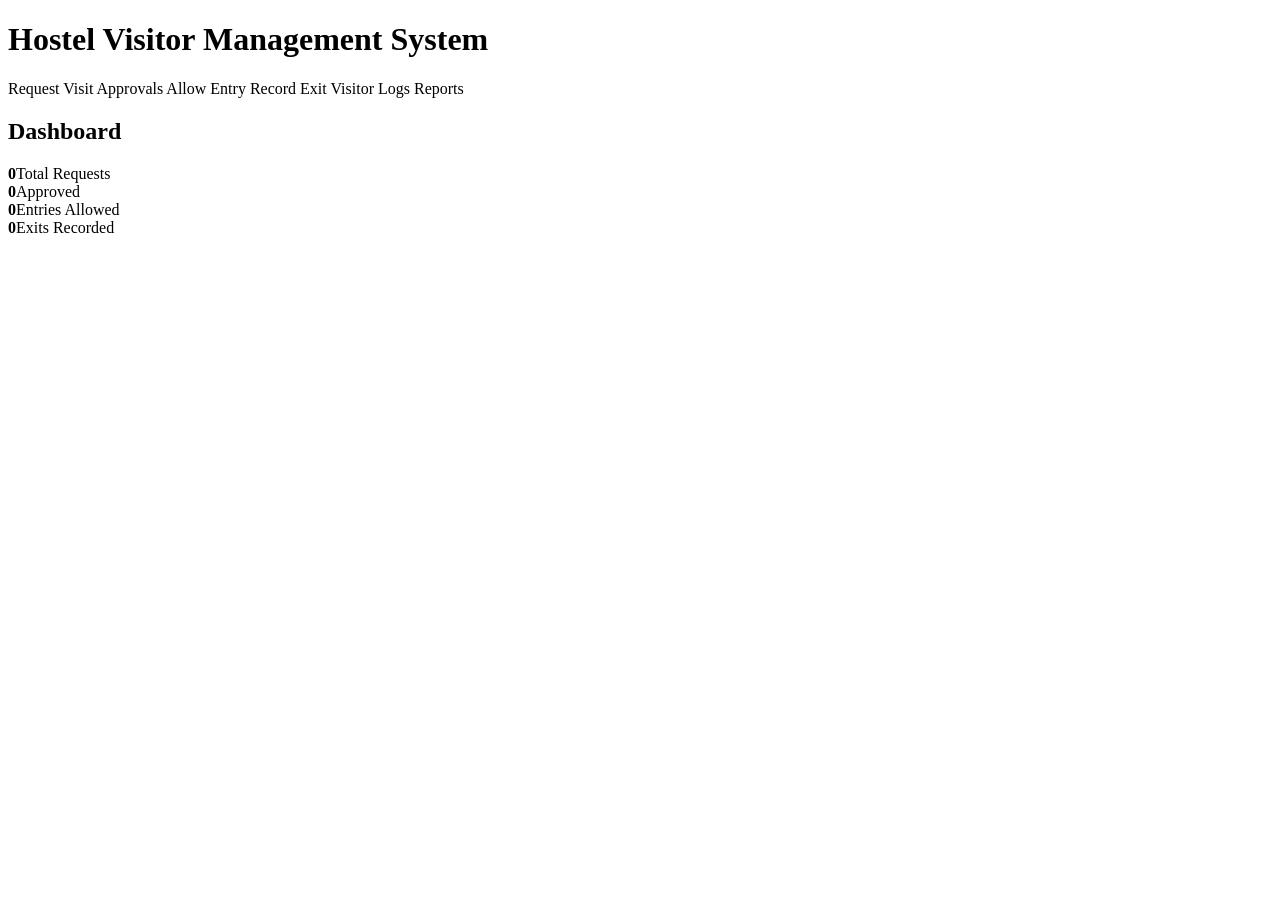
<file: src/main/resources/templates/index.html>
<!DOCTYPE html>
<html lang="en" xmlns:th="http://www.thymeleaf.org">
<head>
    <meta charset="UTF-8">
    <meta name="viewport" content="width=device-width, initial-scale=1.0">
    <title>Hostel Visitor Management</title>
    <link rel="stylesheet" th:href="@{/styles.css}">
</head>
<body>
<div class="container">
    <header>
        <h1>Hostel Visitor Management System</h1>
        <nav>
            <a th:href="@{/request}">Request Visit</a>
            <a th:href="@{/approvals}">Approvals</a>
            <a th:href="@{/entry}">Allow Entry</a>
            <a th:href="@{/exit}">Record Exit</a>
            <a th:href="@{/logs}">Visitor Logs</a>
            <a th:href="@{/reports}">Reports</a>
        </nav>
    </header>

    <section class="card">
        <h2>Dashboard</h2>
        <div class="grid">
            <div class="metric"><strong th:text="${requestCount}">0</strong>Total Requests</div>
            <div class="metric"><strong th:text="${approvedCount}">0</strong>Approved</div>
            <div class="metric"><strong th:text="${entryCount}">0</strong>Entries Allowed</div>
            <div class="metric"><strong th:text="${exitCount}">0</strong>Exits Recorded</div>
        </div>
    </section>
</div>
</body>
</html>
</file>
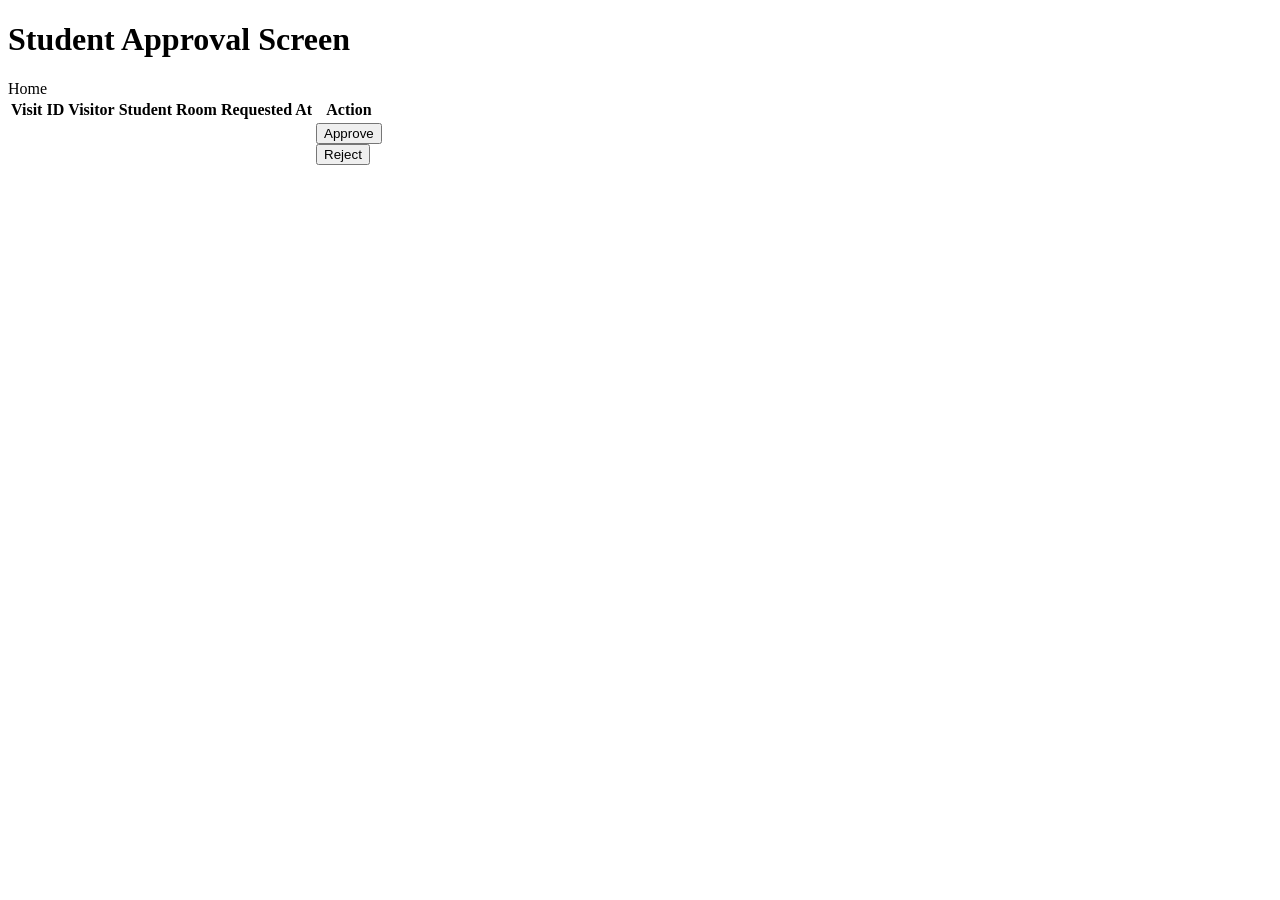
<file: src/main/resources/templates/approvals.html>
<!DOCTYPE html>
<html lang="en" xmlns:th="http://www.thymeleaf.org">
<head>
    <meta charset="UTF-8">
    <meta name="viewport" content="width=device-width, initial-scale=1.0">
    <title>Student Approval</title>
    <link rel="stylesheet" th:href="@{/styles.css}">
</head>
<body>
<div class="container">
    <header>
        <h1>Student Approval Screen</h1>
        <nav><a th:href="@{/}">Home</a></nav>
    </header>

    <section class="card">
        <div th:if="${success}" class="alert success" th:text="${success}"></div>
        <div th:if="${error}" class="alert error" th:text="${error}"></div>

        <table>
            <thead>
            <tr>
                <th>Visit ID</th>
                <th>Visitor</th>
                <th>Student</th>
                <th>Room</th>
                <th>Requested At</th>
                <th>Action</th>
            </tr>
            </thead>
            <tbody>
            <tr th:each="visit : ${verifiedVisits}">
                <td th:text="${visit.visitId}"></td>
                <td th:text="${visit.visitor.name}"></td>
                <td th:text="${visit.student.name}"></td>
                <td th:text="${visit.student.roomNo}"></td>
                <td th:text="${visit.requestedAt}"></td>
                <td class="actions">
                    <form th:action="@{'/approvals/' + ${visit.visitId} + '/approve'}" method="post">
                        <button class="ok" type="submit">Approve</button>
                    </form>
                    <form th:action="@{'/approvals/' + ${visit.visitId} + '/reject'}" method="post">
                        <button class="warn" type="submit">Reject</button>
                    </form>
                </td>
            </tr>
            </tbody>
        </table>
    </section>
</div>
</body>
</html>
</file>
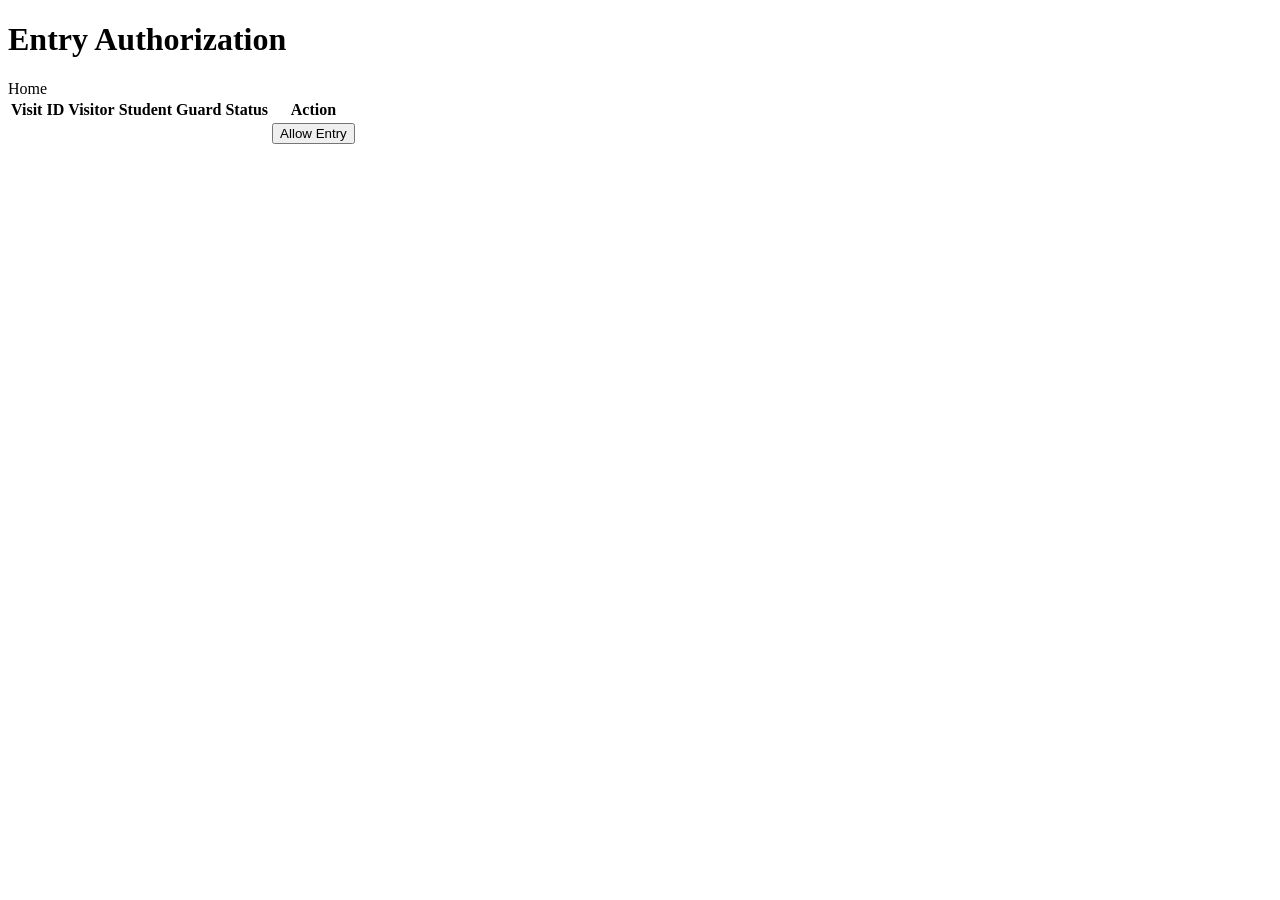
<file: src/main/resources/templates/entry.html>
<!DOCTYPE html>
<html lang="en" xmlns:th="http://www.thymeleaf.org">
<head>
    <meta charset="UTF-8">
    <meta name="viewport" content="width=device-width, initial-scale=1.0">
    <title>Allow Entry</title>
    <link rel="stylesheet" th:href="@{/styles.css}">
</head>
<body>
<div class="container">
    <header>
        <h1>Entry Authorization</h1>
        <nav><a th:href="@{/}">Home</a></nav>
    </header>

    <section class="card">
        <div th:if="${success}" class="alert success" th:text="${success}"></div>
        <div th:if="${error}" class="alert error" th:text="${error}"></div>

        <table>
            <thead>
            <tr>
                <th>Visit ID</th>
                <th>Visitor</th>
                <th>Student</th>
                <th>Guard</th>
                <th>Status</th>
                <th>Action</th>
            </tr>
            </thead>
            <tbody>
            <tr th:each="visit : ${approvedVisits}">
                <td th:text="${visit.visitId}"></td>
                <td th:text="${visit.visitor.name}"></td>
                <td th:text="${visit.student.name}"></td>
                <td th:text="${visit.guard.name}"></td>
                <td th:text="${visit.status}"></td>
                <td>
                    <form th:action="@{'/entry/' + ${visit.visitId} + '/allow'}" method="post">
                        <button class="ok" type="submit">Allow Entry</button>
                    </form>
                </td>
            </tr>
            </tbody>
        </table>
    </section>
</div>
</body>
</html>
</file>
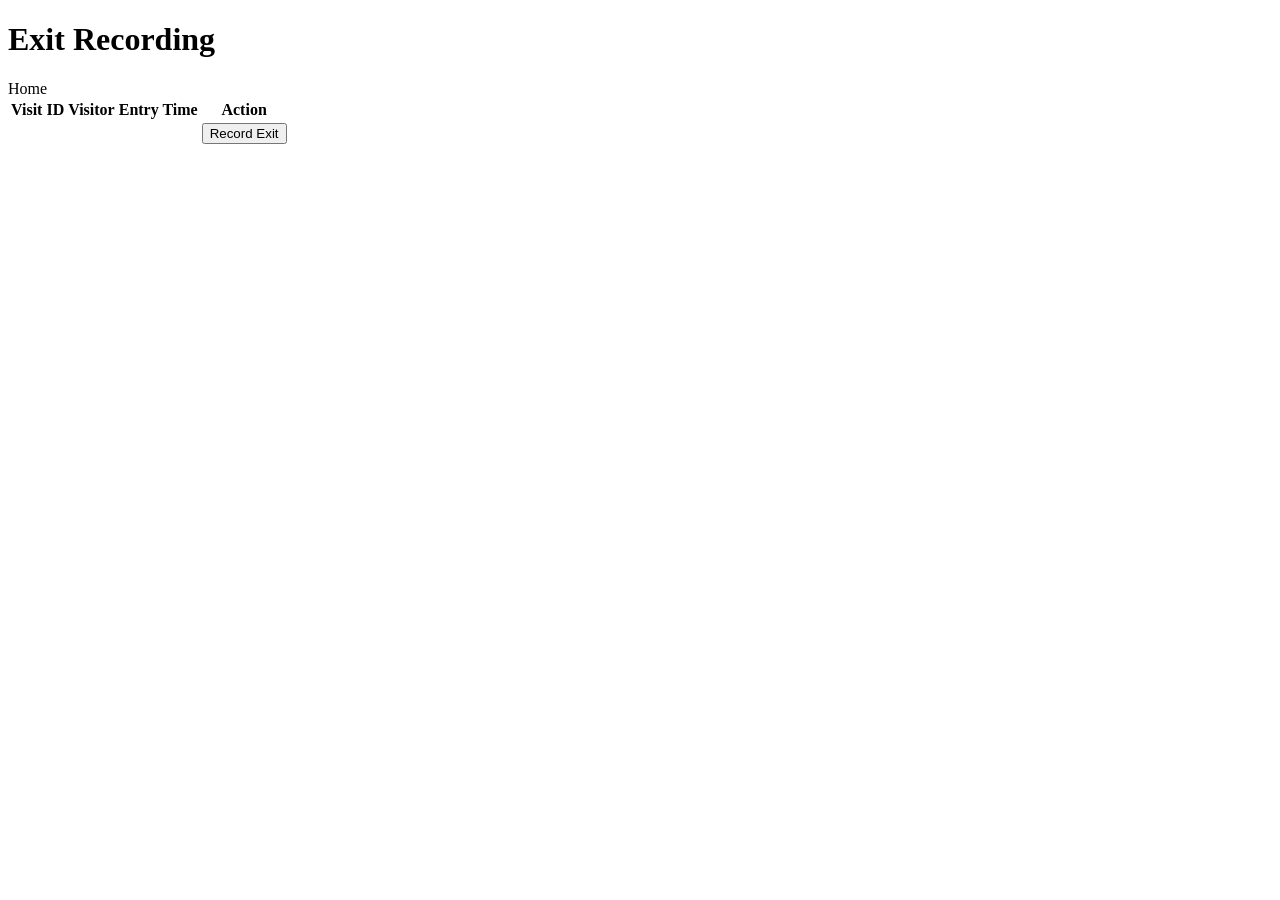
<file: src/main/resources/templates/exit.html>
<!DOCTYPE html>
<html lang="en" xmlns:th="http://www.thymeleaf.org">
<head>
    <meta charset="UTF-8">
    <meta name="viewport" content="width=device-width, initial-scale=1.0">
    <title>Record Exit</title>
    <link rel="stylesheet" th:href="@{/styles.css}">
</head>
<body>
<div class="container">
    <header>
        <h1>Exit Recording</h1>
        <nav><a th:href="@{/}">Home</a></nav>
    </header>

    <section class="card">
        <div th:if="${success}" class="alert success" th:text="${success}"></div>
        <div th:if="${error}" class="alert error" th:text="${error}"></div>

        <table>
            <thead>
            <tr>
                <th>Visit ID</th>
                <th>Visitor</th>
                <th>Entry Time</th>
                <th>Action</th>
            </tr>
            </thead>
            <tbody>
            <tr th:each="visit : ${insideVisits}">
                <td th:text="${visit.visitId}"></td>
                <td th:text="${visit.visitor.name}"></td>
                <td th:text="${visit.entryTime}"></td>
                <td>
                    <form th:action="@{'/exit/' + ${visit.visitId} + '/record'}" method="post">
                        <button class="secondary" type="submit">Record Exit</button>
                    </form>
                </td>
            </tr>
            </tbody>
        </table>
    </section>
</div>
</body>
</html>
</file>
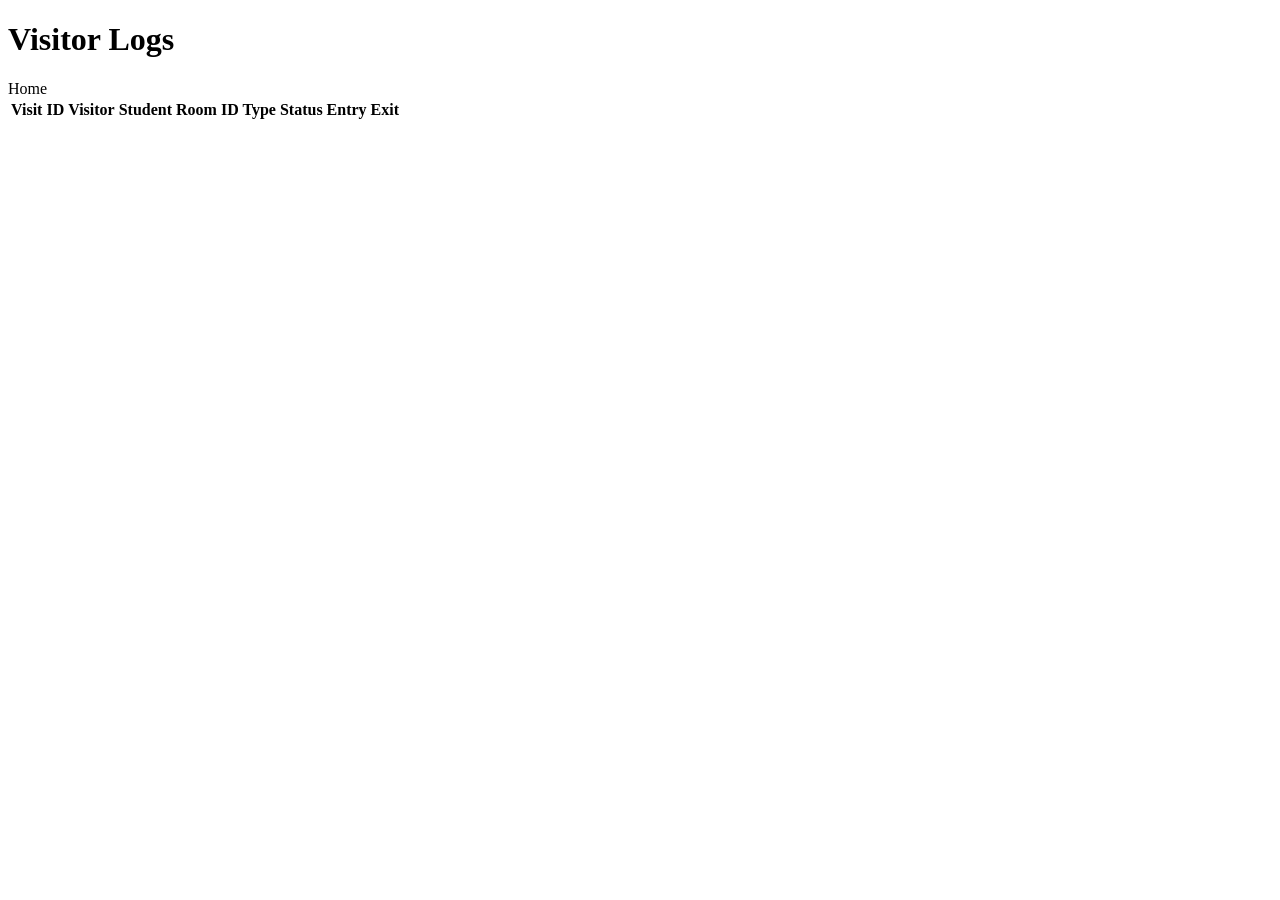
<file: src/main/resources/templates/logs.html>
<!DOCTYPE html>
<html lang="en" xmlns:th="http://www.thymeleaf.org">
<head>
    <meta charset="UTF-8">
    <meta name="viewport" content="width=device-width, initial-scale=1.0">
    <title>Visitor Logs</title>
    <link rel="stylesheet" th:href="@{/styles.css}">
</head>
<body>
<div class="container">
    <header>
        <h1>Visitor Logs</h1>
        <nav><a th:href="@{/}">Home</a></nav>
    </header>

    <section class="card">
        <table>
            <thead>
            <tr>
                <th>Visit ID</th>
                <th>Visitor</th>
                <th>Student Room</th>
                <th>ID Type</th>
                <th>Status</th>
                <th>Entry</th>
                <th>Exit</th>
            </tr>
            </thead>
            <tbody>
            <tr th:each="visit : ${visits}">
                <td th:text="${visit.visitId}"></td>
                <td th:text="${visit.visitor.name}"></td>
                <td th:text="${visit.student.roomNo}"></td>
                <td th:text="${visit.idType}"></td>
                <td th:text="${visit.status}"></td>
                <td th:text="${visit.entryTime}"></td>
                <td th:text="${visit.exitTime}"></td>
            </tr>
            </tbody>
        </table>
    </section>
</div>
</body>
</html>
</file>
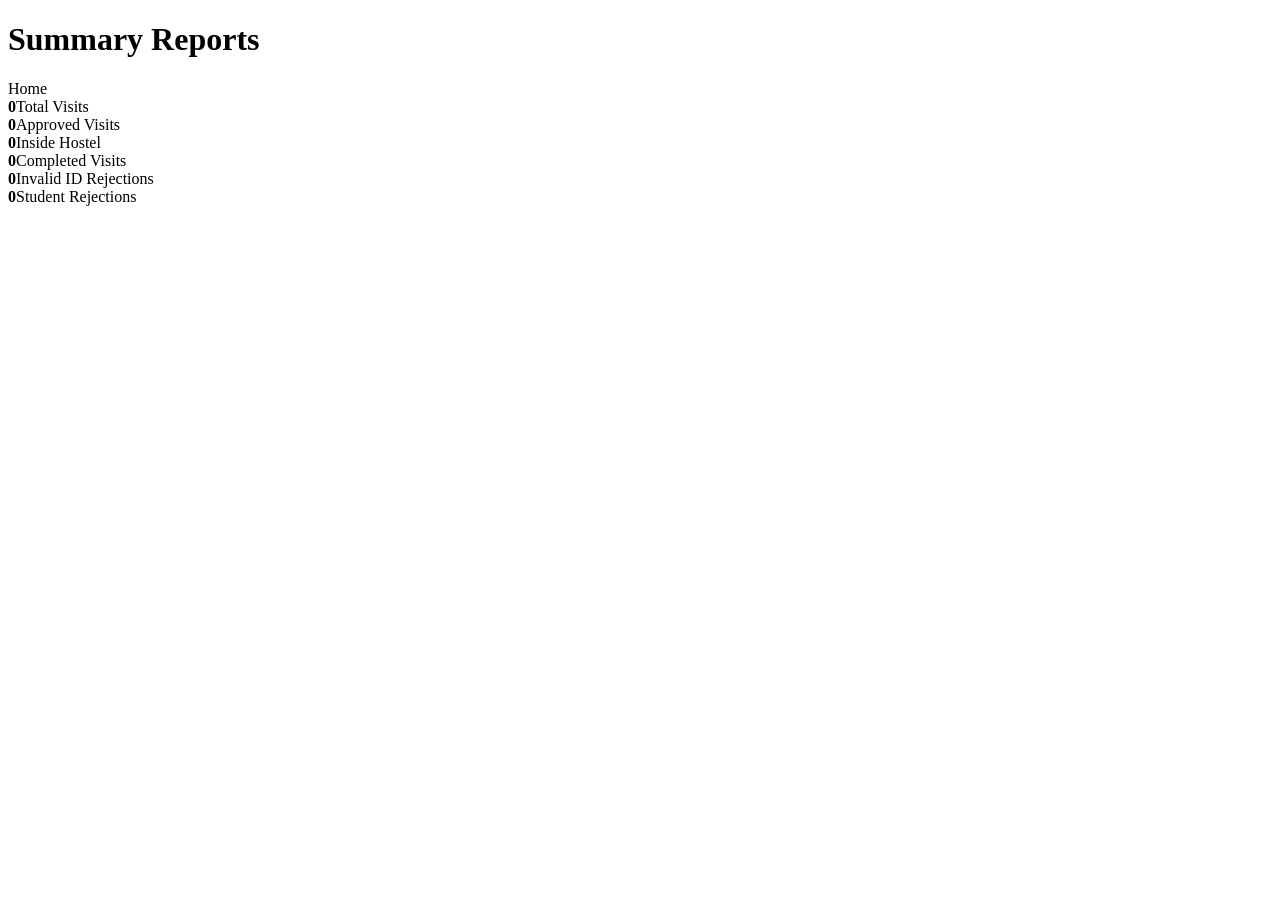
<file: src/main/resources/templates/reports.html>
<!DOCTYPE html>
<html lang="en" xmlns:th="http://www.thymeleaf.org">
<head>
    <meta charset="UTF-8">
    <meta name="viewport" content="width=device-width, initial-scale=1.0">
    <title>Reports</title>
    <link rel="stylesheet" th:href="@{/styles.css}">
</head>
<body>
<div class="container">
    <header>
        <h1>Summary Reports</h1>
        <nav><a th:href="@{/}">Home</a></nav>
    </header>

    <section class="card">
        <div class="grid">
            <div class="metric"><strong th:text="${total}">0</strong>Total Visits</div>
            <div class="metric"><strong th:text="${approved}">0</strong>Approved Visits</div>
            <div class="metric"><strong th:text="${inside}">0</strong>Inside Hostel</div>
            <div class="metric"><strong th:text="${closed}">0</strong>Completed Visits</div>
            <div class="metric"><strong th:text="${invalid}">0</strong>Invalid ID Rejections</div>
            <div class="metric"><strong th:text="${studentRejected}">0</strong>Student Rejections</div>
        </div>
    </section>
</div>
</body>
</html>
</file>
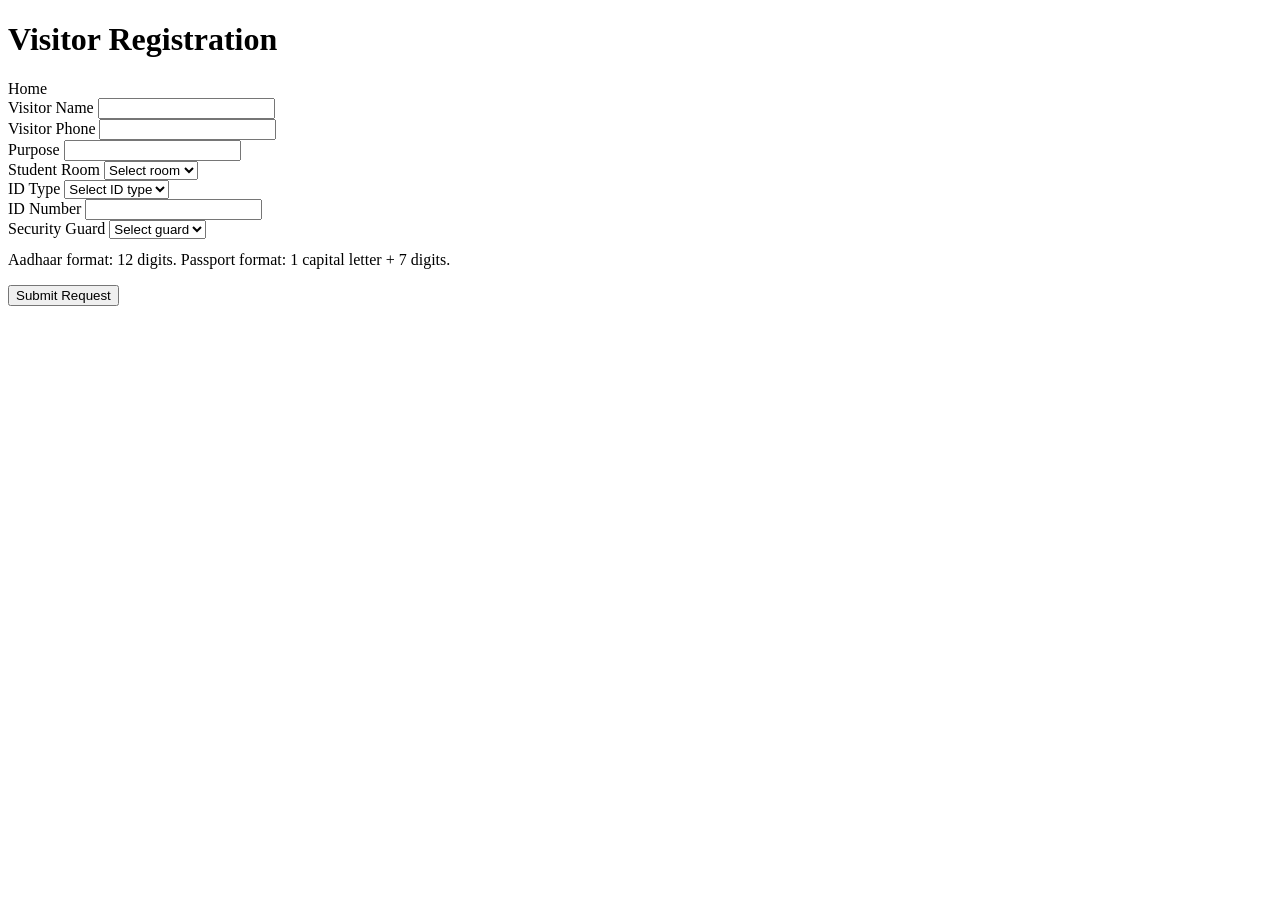
<file: src/main/resources/templates/request.html>
<!DOCTYPE html>
<html lang="en" xmlns:th="http://www.thymeleaf.org">
<head>
    <meta charset="UTF-8">
    <meta name="viewport" content="width=device-width, initial-scale=1.0">
    <title>Request Visit</title>
    <link rel="stylesheet" th:href="@{/styles.css}">
</head>
<body>
<div class="container">
    <header>
        <h1>Visitor Registration</h1>
        <nav><a th:href="@{/}">Home</a></nav>
    </header>

    <section class="card">
        <div th:if="${success}" class="alert success" th:text="${success}"></div>
        <div th:if="${error}" class="alert error" th:text="${error}"></div>

        <form th:action="@{/request}" th:object="${form}" method="post">
            <div class="form-grid">
                <div>
                    <label>Visitor Name</label>
                    <input type="text" th:field="*{visitorName}" required>
                </div>
                <div>
                    <label>Visitor Phone</label>
                    <input type="text" th:field="*{visitorPhone}" required>
                </div>
                <div>
                    <label>Purpose</label>
                    <input type="text" th:field="*{purpose}" required>
                </div>
                <div>
                    <label>Student Room</label>
                    <select th:field="*{studentRoomNo}" required>
                        <option value="">Select room</option>
                        <option th:each="s : ${students}" th:value="${s.roomNo}" th:text="${s.roomNo} + ' - ' + ${s.name}"></option>
                    </select>
                </div>
                <div>
                    <label>ID Type</label>
                    <select th:field="*{idType}" required>
                        <option value="">Select ID type</option>
                        <option th:each="type : ${idTypes}" th:value="${type}" th:text="${type}"></option>
                    </select>
                </div>
                <div>
                    <label>ID Number</label>
                    <input type="text" th:field="*{idNumber}" required>
                </div>
                <div>
                    <label>Security Guard</label>
                    <select th:field="*{guardId}" required>
                        <option value="">Select guard</option>
                        <option th:each="g : ${guards}" th:value="${g.guardId}" th:text="${g.name} + ' (' + ${g.badgeNo} + ')' "></option>
                    </select>
                </div>
            </div>
            <p style="margin-top:12px;">
                Aadhaar format: 12 digits. Passport format: 1 capital letter + 7 digits.
            </p>
            <button type="submit">Submit Request</button>
        </form>
    </section>
</div>
</body>
</html>
</file>
